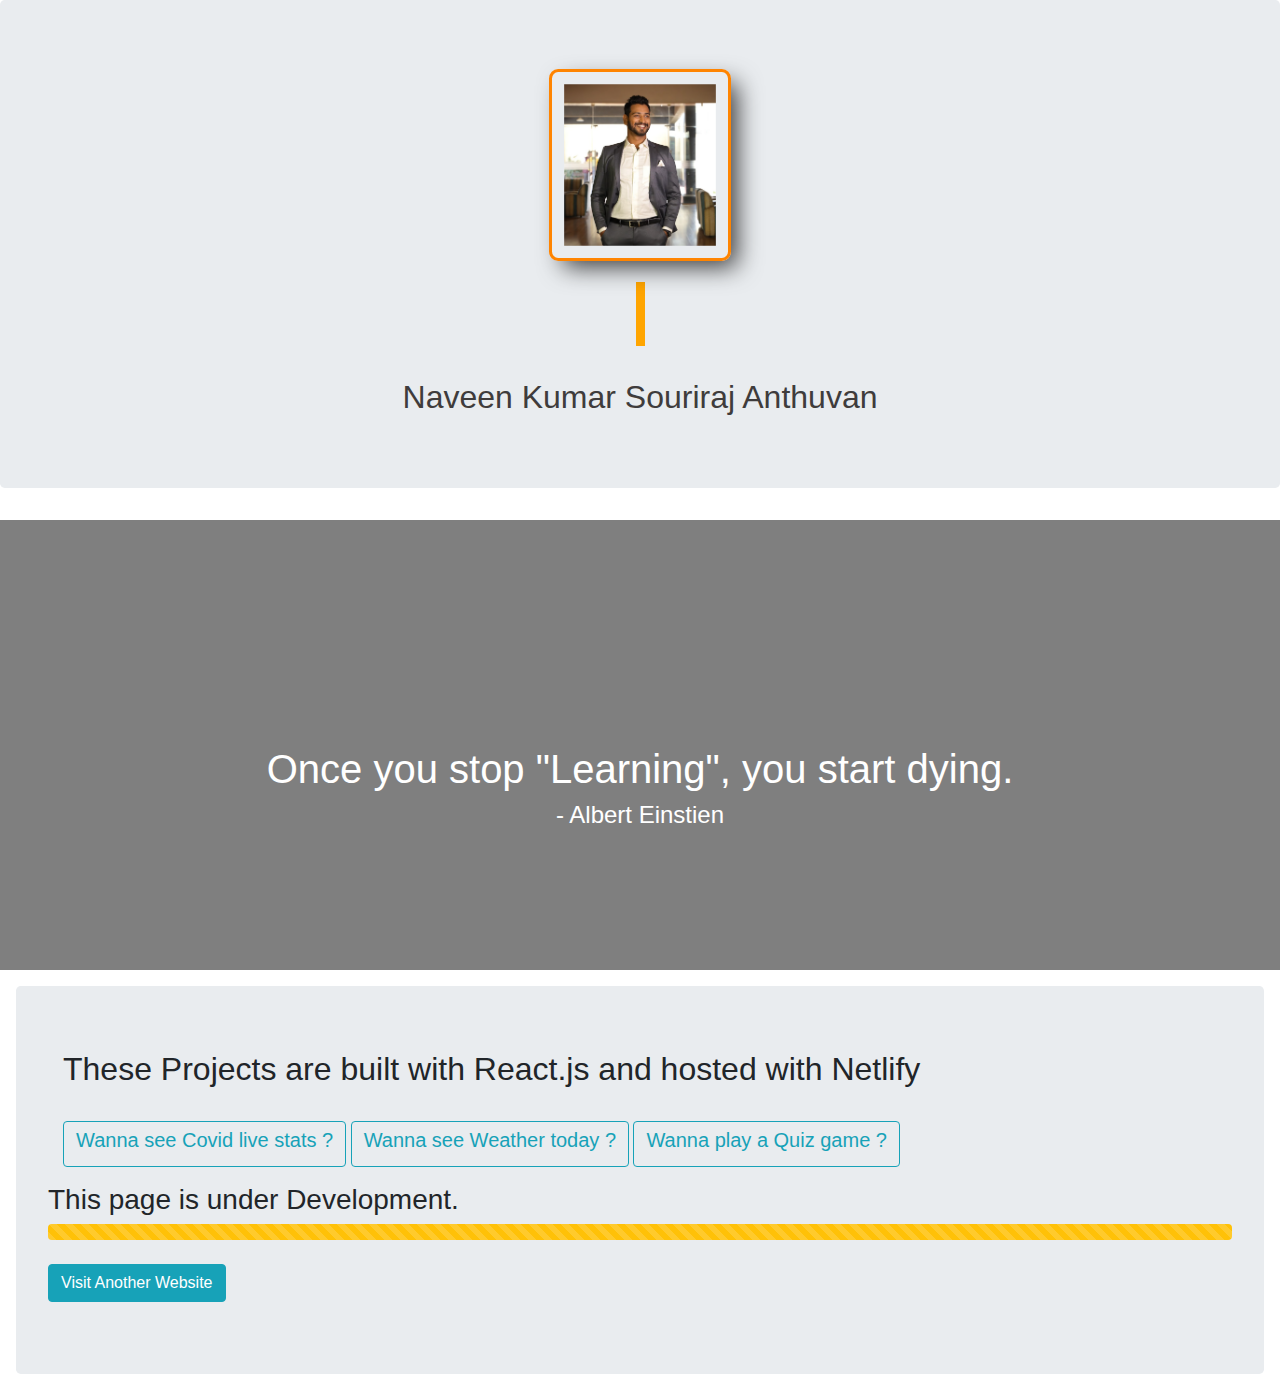
<file: index.html>
<!DOCTYPE html>
<html lang="en">
  <head>
    <meta charset="UTF-8" />
    <!-- Internal Resource -->
    <link rel="stylesheet" href="styles.css" />
    <meta name="viewport" content="width=device-width, initial-scale=1.0" />
    <title>DevFolio | Naveen Kumar S A</title>
    <!-- Exeternal Resources -->
    <!-- BootStrap CDN  -->
    <link
      rel="stylesheet"
      href="https://stackpath.bootstrapcdn.com/bootstrap/4.5.2/css/bootstrap.min.css"
    />
    <!-- Animate . Css CDN  -->
    <link
      rel="stylesheet"
      href="https://cdnjs.cloudflare.com/ajax/libs/animate.css/4.1.1/animate.min.css"
    />
    <!-- Google fonts API  -->
    <link rel="preconnect" href="https://fonts.gstatic.com" />
    <link
      href="https://fonts.googleapis.com/css2?family=Josefin+Sans&display=swap"
      rel="stylesheet"
    />
    <!-- Animate on Scroll CDN -->
    <link rel="stylesheet" href="https://unpkg.com/aos@2.3.1/dist/aos.css" />
   <!--  <style type="text/css">
      body {
        cursor: url("data:image/x-icon;"),
          auto;
      }
    </style> -->
  </head>
  <body>
    <div
      class="container-fluid jumbotron col-12 col-sm-12 col-md-12 typewriter"
      id="jumboTag"
    >
      <div class="align-middle text-center">
        <img
          class="profile_pic"
          src="./resume/NaveenKumar.SA.png"
          alt="ProfileImage"
        />
      </div>

      <b class="mt-3">
        <!-- <h1>I am a Full Stack Developer</h1> -->
        <p class="text-center"></p>
      </b>
      <h2 class="text-center name_text" data-aos="Zoom-in">Naveen Kumar Souriraj Anthuvan</h2>
    </div>

    <div class="container-fluid Welcome_pageDiv col col-sm col-md m-0" data-aos="">
      <div class="insideJumboTag">
        <h1>Once you stop "Learning", you start dying.</h1>
        <h4>- Albert Einstien</h4>
      </div>
    </div>
    <div class="jumbotron align-text-middle m-3" data-aos="Zoom-in">
      <div class="container-fluid row">
        <div class="col-sm">
          <h2>These Projects are built with React.js and hosted with Netlify</h2>
          <!-- This will show the covid live status -->
          <a href="https://covidlivestats-naveenkumarsa.netlify.app/"
            ><button class="btn btn-outline-info">
              <h5>Wanna see Covid live stats ?</h5>
            </button></a
          >
          <!-- This will show the Weather application  -->
          <a href="https://weather-naveenkumarsa.netlify.app/"
            ><button class="btn btn-outline-info">
              <h5>Wanna see Weather today ?</h5>
            </button></a
          >
          <!-- This will show the quiz bee game  -->
          <a href="https://quizbee-naveenkumarsa.netlify.app/"
            ><button class="btn btn-outline-info">
              <h5>Wanna play a Quiz game ?</h5>
            </button></a
          >
        </div>
      </div>
      <div class="mt-3">
      <h3>This page is under Development.</h3>
        <div class="progress">
          <div
            class="progress-bar progress-bar-striped bg-warning progress-bar-animated"
            role="progressbar"
            aria-valuenow="75"
            aria-valuemin="0"
            aria-valuemax="100"
            style="width: 100%"
          ></div>
        </div>
      </div>
      <h5>
        <a href="https://naveenkumarsa.github.io/automotive.com"
          ><button class="btn btn-info">Visit Another Website</button></a
        >
      </h5>
    </div>
    <script>
      jumboHandler = () => {};
    </script>
    <script>
      AOS.init();
    </script>
  </body>
</html>
</file>
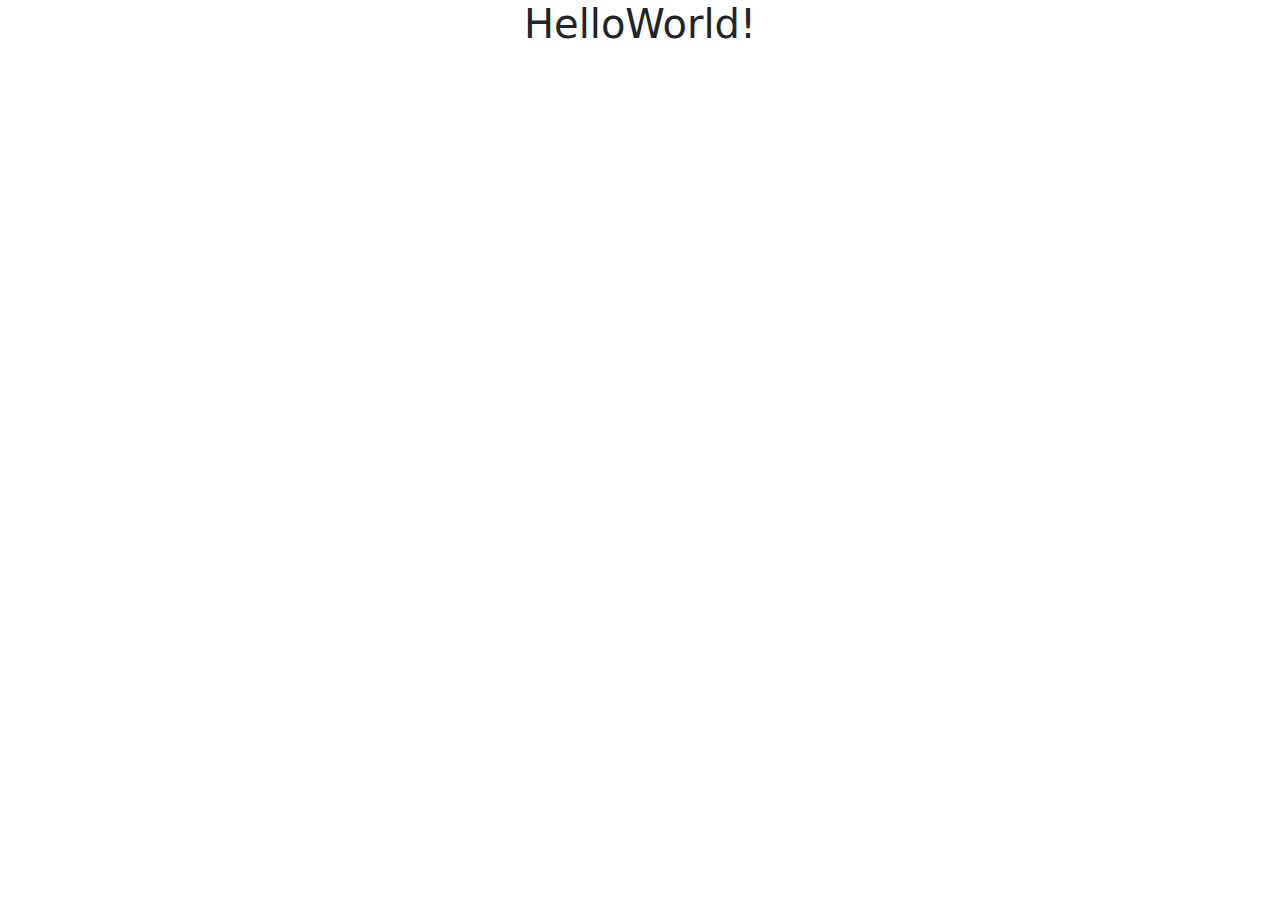
<file: sample/index.html>
<!DOCTYPE html>
<html lang="en">
  <head>
    <meta charset="UTF-8" />
    <meta name="viewport" content="width=device-width, initial-scale=1.0" />
    <link
      rel="stylesheet"
      href="https://stackpath.bootstrapcdn.com/bootstrap/5.0.0-alpha2/css/bootstrap.min.css"
    />
    <title>Sample | Under Construction</title>
  </head>
  <body>
    <div class="jumbotron text-center">
      <h1>HelloWorld!</h1>
    </div>
  </body>
</html>
</file>
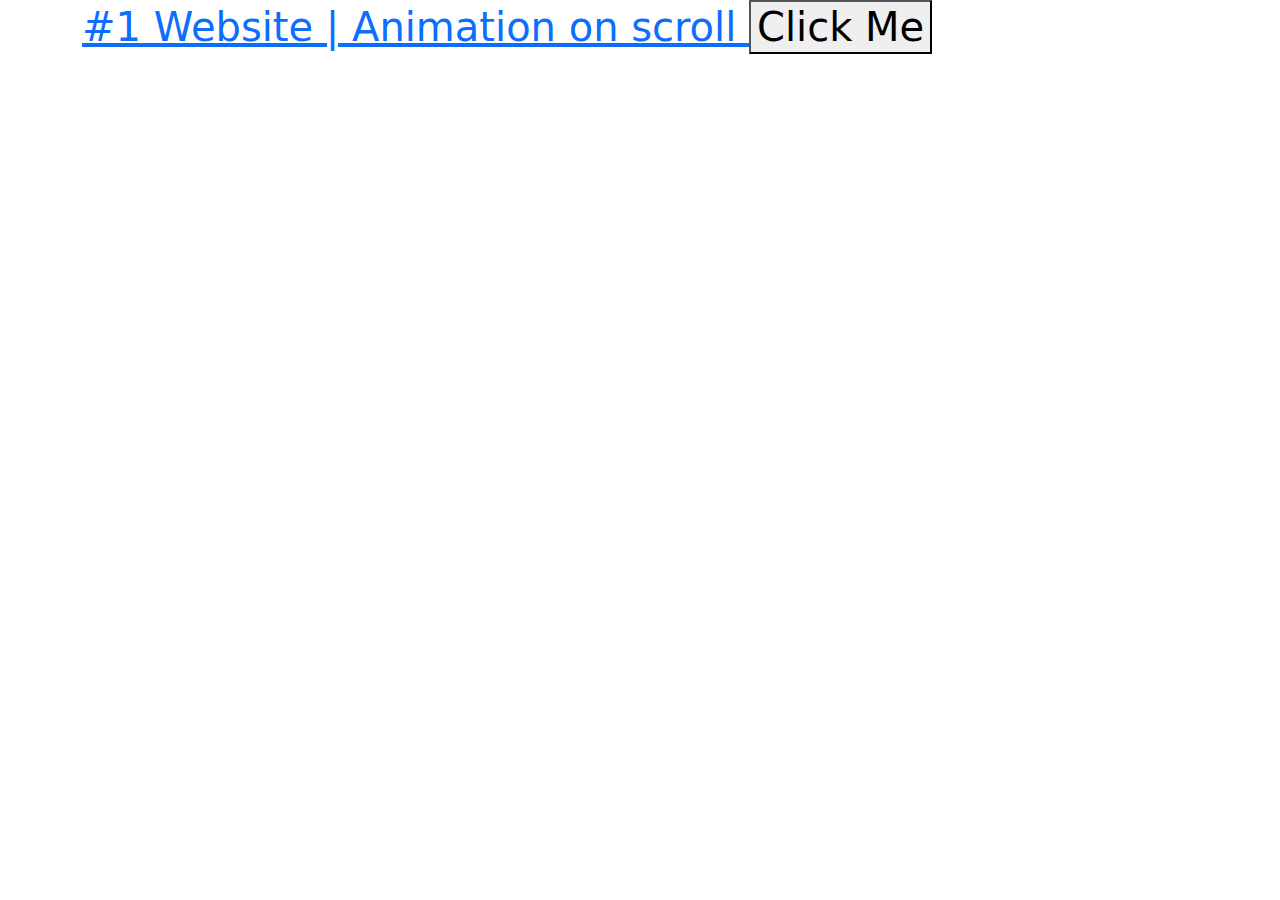
<file: index1.html>
<!DOCTYPE html>
<html lang="en">
  <head>
    <meta charset="UTF-8" />
    <meta name="viewport" content="width=device-width, initial-scale=1.0" />
    <link
      rel="stylesheet"
      href="https://stackpath.bootstrapcdn.com/bootstrap/5.0.0-alpha2/css/bootstrap.min.css"
    />
    <title>NaveenKumarSA | Official</title>
  </head>
  <body>
    <div class="container">
      <h1 class="alert-success">
        <a href="https://naveenkumarsa.github.io/automotive.com/">
          #1 Website | Animation on scroll
        </a>
        <button class="primary" >Click Me</button>
      </h1>
    </div>
    <script>
      const alertPopUp = () => {
        alert(" hey Bwoi! ");
      };
    </script>
  </body>
</html>
</file>
<file: styles.css>
/* font-family: 'Comfortaa', cursive; */

* {
  margin: 0;
  padding: 0;
  box-sizing: border-box;
}

body {
  font-family: "Josefin Sans", sans-serif;
  font-size: 1.3rem;
  background: #f9f9f9;
  height: 100%;
}
a {
  color: #333333;
  text-decoration: none;
}
.profile_pic {
  margin: 5px;
  width: 15%;
  height: 15%;
  position: relative;
  border: 3px solid #ff8400;
  border-radius: 5%;
  padding: 1%;
  box-shadow: 10px 10px 25px -4px rgba(0, 0, 0, 0.75);
}

.container {
  max-width: 1100px;
  margin: auto;
  overflow: auto;
  padding: 0 2rem;
}

.main-header {
  height: 55vh;
  display: flex;
  flex-direction: column;
  align-items: center;
  justify-content: center;
  text-align: center;
  padding: 2rem;
}
.main-header h1 {
  font-size: 4rem;
  margin-bottom: 2rem;
  line-height: 1.2;
}
.main-header h1 span {
  color: rgb(220, 36, 36);
}
.main-header p {
  font-size: 2rem;
}
img {
  width: 100%;
}

.card {
  display: grid;
  grid-template-columns: 2fr 2fr;
  grid-gap: 2rem;
  background: #dad7d7;
  margin-bottom: 2rem;
}

.card h3 {
  margin-bottom: 2rem;
  font-size: 3rem;
}
.card h3:hover {
  font-size: 3.5rem;
}
.card p {
  padding: 2rem;
}
.card img {
  height: 600px;
}

.card img:hover {
  opacity: 0.8;
  padding: 1rem;
}

.card > div {
  display: flex;
  flex-direction: column;
  text-align: center;
  justify-content: center;
  align-items: center;
}

.card:nth-child(even) img {
  order: 2;
}

.btn {
  display: inline-block;
  background: #000;
  color: #fff;
  padding: 0.8rem 1.8rem;
  margin-top: 1.5rem;
  cursor: pointer;
}

.btn:hover {
  opacity: 0.8;
}

@media (max-width: 700px) {
  .card {
    display: block;
  }
  .profile_pic {
    width: 45%;
    height: 45%;
  }
}
.darkTheme {
  filter: invert(1) hue-rotate(180deg);
}
.invert {
  filter: invert(1) hue-rotate(180deg);
}
.insideJumboTag {
  text-align: center;
  position: absolute;
  top: 50%;
  position: relative;
  color: white;
}
.Welcome_pageDiv {
  background-image: linear-gradient(rgba(0, 0, 0, 0.5), rgba(0, 0, 0, 0.5)),
    url("https://images.unsplash.com/photo-1581893106728-1e2197903b0a?ixid=MXwxMjA3fDB8MHxwaG90by1wYWdlfHx8fGVufDB8fHw%3D&ixlib=rb-1.2.1&auto=format&fit=crop&w=750&q=80");
  background-position: center;
  background-repeat: no-repeat;
  background-size: cover;
  position: relative;
  height: 450px;
}
.name_text{
  color: rgb(63, 60, 60);
}
.typewriter {
  /* This is the top most div with i am a full stack developer animation  */
  /* margin top 5 is required  */
}
/* DEMO-SPECIFIC STYLES */
.typewriter p::before {
  content: "";
  /* max-width: 360px; */
  color: rgb(63, 60, 60);
  font-family: "Josefin Sans";
  font-size: 5vw;
  overflow: scroll; /* Ensures the content is not revealed until the animation */
  text-align: center;
  border-right: 0.15em solid orange; /* The typwriter cursor */
  white-space: nowrap; /* Keeps the content on a single line */
  margin: 0; /* Gives that scrolling effect as the typing happens */
  letter-spacing: 0; /* Adjust as needed */

  animation: typing 5s steps(30, end) infinite 4s,
    blink-caret 0.45s step-end infinite;
}

/* The typing effect */
@keyframes typing {
  0% {
    content: " I am ";
  }
  3% {
    content: " I am ";
  }
  5% {
    content: " I am a  ";
  }
  10% {
    content: " I am a Web ";
  }
  15% {
    content: " I am a Web Dev ";
  }
  20% {
    content: " I am a Web Develo ";
  }
  25% {
    content: " I am a Web Developer ";
  }
  30% {
    content: " I am a Web Developer ";
  }
  35% {
    content: " I am a Web Deve ";
  }
  40% {
    content: " I am a Web D ";
  }
  45% {
    content: " I am a We ";
  }
  50% {
    content: " I am a F  ";
  }
  55% {
    content: " I am a Fu ";
  }
  60% {
    content: " I am a Full ";
  }
  65% {
    content: " I am a Full St ";
  }
  70% {
    content: " I am a Full Stac ";
  }
  75% {
    content: " I am a Full Stack We";
  }
  80% {
    content: " I am a Full Stack Web De ";
  }
  85% {
    content: " I am a Full Stack Web Deve ";
  }
  90% {
    content: " I am a Full Stack Web Develo ";
  }
  95% {
    content: " I am a Full Stack Web Develope ";
  }
  100% {
    content: " I am a Full Stack Web Developer ";
  }
} /* The typewriter cursor effect */
@keyframes blink-caret {
  from {
    border-color: transparent;
  }
  50% {
    border-color: #ff8400;
  }
}
</file>
